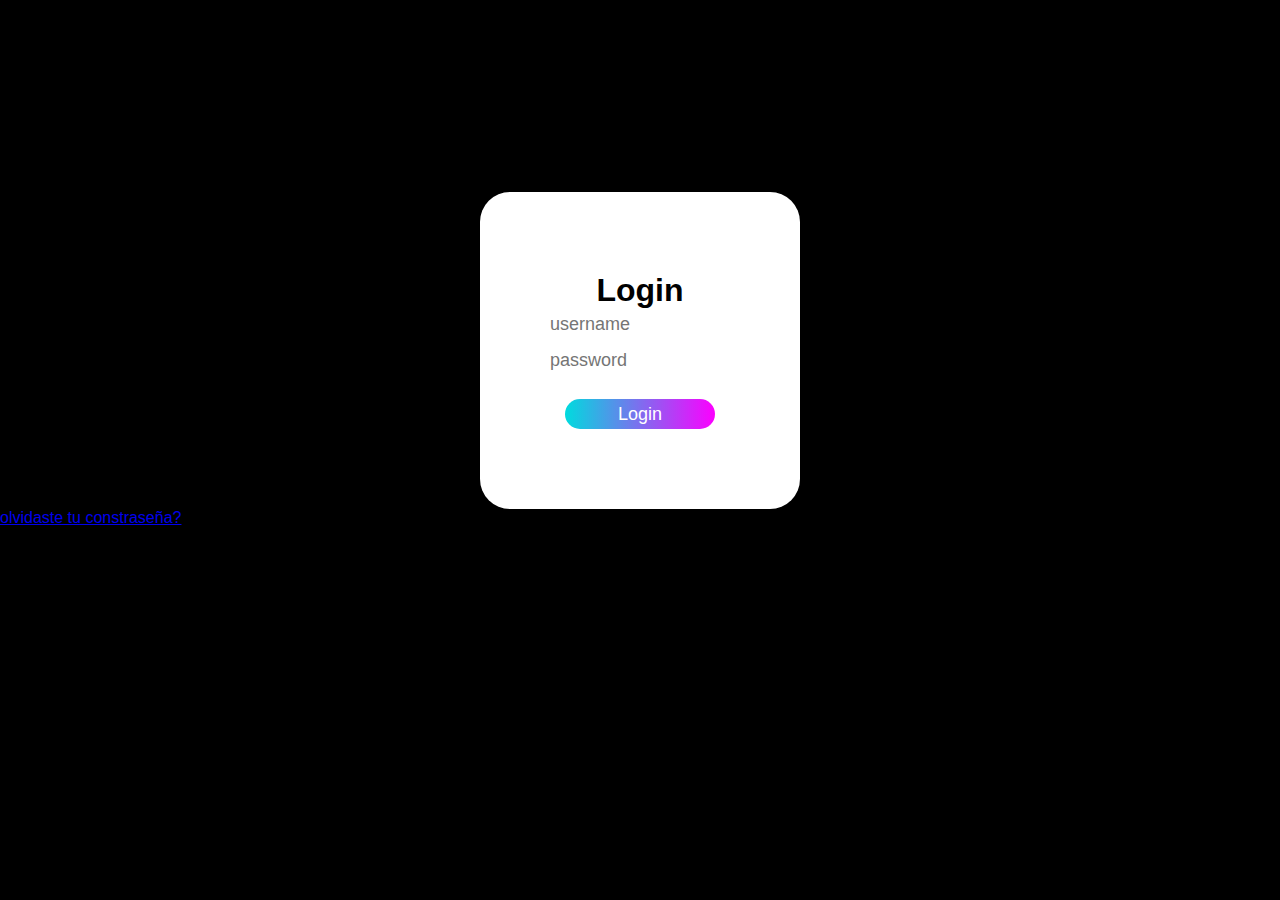
<file: inicioDeSesion.html>
<!DOCTYPE html>
<html>
<head>
    <title>Iniciar Sesion</title>
    <meta charset="utf-8">
    <link rel="stylesheet" type="text/css" href="estilo.css">
</head>
<body class="lgn__bdy">
    <form action="#" method="POST">
        <div class="lgn__box">
            <h1>Login</h1> 

            <div class="form">
                <div class="item"> 
                    <i class="fa fa-user-circle" aria-hidden="true"></i>
                    <input type="email" placeholder="username" name="username"> 
                </div>

                <div class="item"> 
                    <i class="fa fa-key" aria-hidden="true"></i> 
                    <input type="password" placeholder="password" name="password">
                </div>
                <div class="lnk__box">
                    <a href="#"></a>
                </div>

            </div>
            
            <button id="btn-submit" class="lgn__button" type="submit">Login</button> 
        </div>
        <a href="#" class="lnk__rstPswrd">olvidaste tu constraseña?</a>
    </form>

    <script src="index.js"></script>
</body>
</html>
</file>
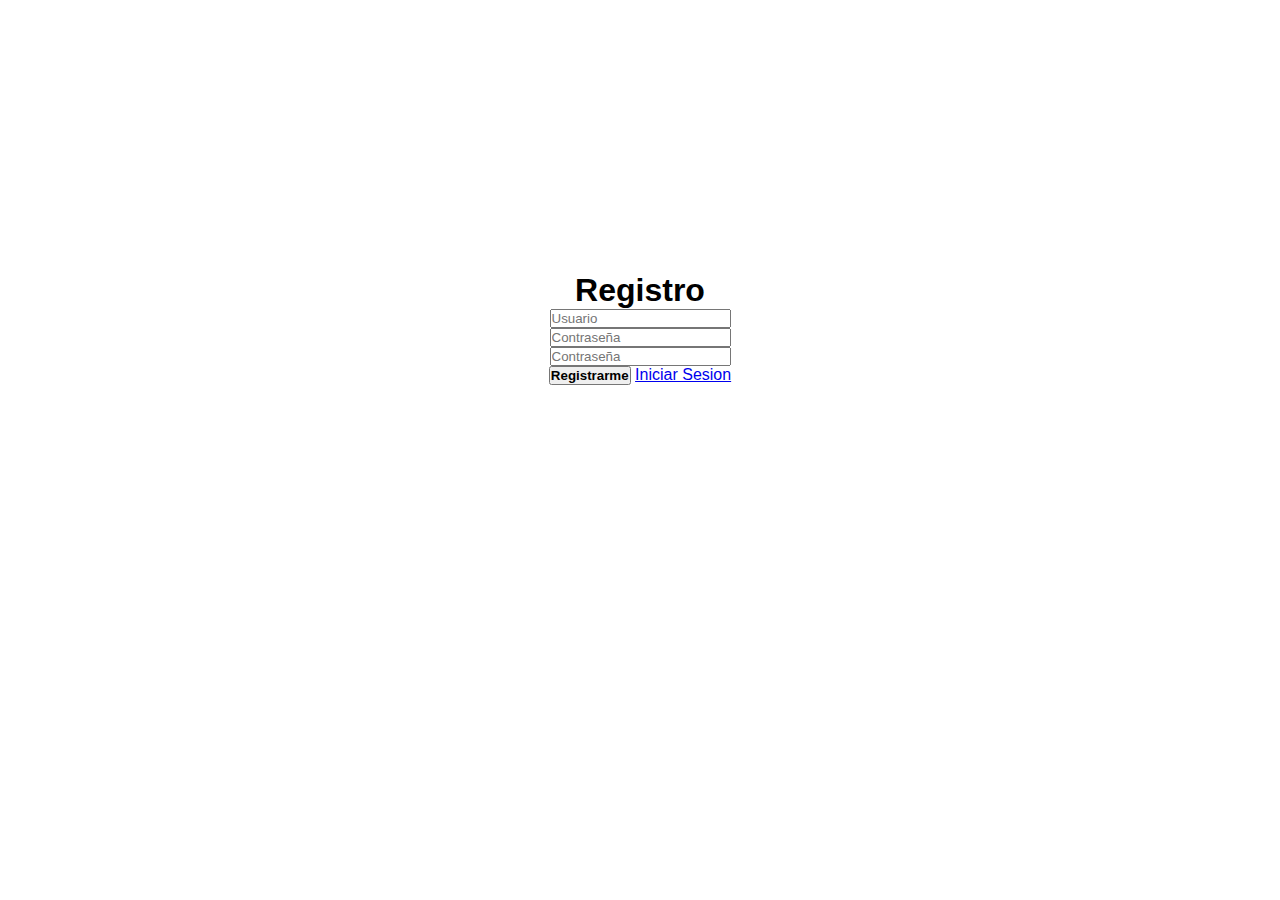
<file: registrioUsuarios.html>
<!DOCTYPE html>
<html>
    <head>
        <title>Iniciar Sesion</title>
        <meta charset="utf-8">
        <link rel="stylesheet" type="text/css" href="estilo.css">
    </head>
    <body>
        <form action="#" method="POST">
            <div class="lgn__box"> 
                <h1>Registro</h1>
            
                <div class="usu__name">
                    <input type="text" placeholder="Usuario" name="txtUsuario" class="txt__ssn">
                </div>
                <div class="usu__pswrd">
                    <input type="password" placeholder="Contraseña" name="txtPswrd" class="txt__rgstr">
                </div>            
                <div>
                    <input type="password" placeholder="Contraseña" name="txtChPswrd" class="txt__ckpswrd">
                </div>
                <button class="btn__sbmt" type="submit"><b>Registrarme</b></button>
                <a href="/DisenioWeb2/registroUsuarios.html" class="rgstr">Iniciar Sesion</a>
            </div>
        </form>
    </body>

</html>
</file>
<file: estilo.css>
:root{
	--gold1:#F4BD76;
	--gold2:#F6CD8F;
	--gray:#ffffff80;
	--gray2: #f7d9d990;
	--shadow: 0 8px 8px;
	--color_shadow: #00000033;
}


*{
	margin: 0;
	padding: 0;
	box-sizing: border-box;
}
 	body{
 		font-family: 'Comfortaa', sans-serif;
 	}

 	.container{
 		width: 90%;
 		max-width: 1200px;
 		margin: 0 auto;
 		overflow: hidden;
 		padding: 100px 0;
 		height: auto;
 	}

 	.container--modifier{
 		width: 80%;
 	}

 	.hero{
 		width: 100%;
 		min-height: 100vh;
 		background: linear-gradient(180deg, #30353B 0%, #1A1B1F 100%);
 	}

 	.nav__hero{
 		color: #fff;
 		height: 70px;
 		border-bottom: 1px solid rgba(255, 255, 255, 0.1);
 	}

 	.nav__container{
 		display: flex;
 		align-items: center;
 		justify-content: space-between;
 		height: inherit;
 		padding: 0;
 	}

 	.logo__name{
 		font-size: 24px;
 	}

 	.link{
 		display: inline-block;
 		color: inherit;
 		text-decoration: none;
 		font-weight: 300;
 		padding: 10px;
 	}

 	.link--active{
 		color: var(--gold1);
 		font-weight: 700;
 	}

 	.point{
 		color: var(--gold2);
 	}

 	.hero__main{
 		height: calc(100vh - 70px);
 		display: flex;
 		align-items: center;
 		padding: 0;
 	}

 	.mockup{
 		object-fit: cover;
 		height: calc(100vh - 70px);

 	}

 	.tittle{
 		font-size: 56px;
 		font-weight: 300;
 		color: #fff;
 	}

 	.tittle--active{
 		color: var(--gold1);
 		font-weight: 700;
 	}

 	.copy{
 		font-size: 24px;
 		color: var(--gray);
 		text-shadow: var(--shadow) var(--color_shadow);
         margin: 15px 0;
 	}

     .copy__active{
         font-weight: 700;
        }

        .cta{
            padding: 20px 30px;
            display: inline-block;
            background: linear-gradient(180deg, #F7CE90 0%, #F4BD76 100%);
            text-decoration: none;
            color: black;
            font-weight: 700;
            box-shadow: var(--shadow) var(--color_shadow);
            border-radius: 6px;
        }
	.lgn__box{
		border: var(--gold1);
		border-radius: 30px;
    	width: 25%;
    	text-align: center;
    	margin: 0	 auto;
    	margin-top: 15%;
    	background: white;
    	padding: 80px 30px;
	}
	.lgn__box h1{
		color: black;
	}
	.lgn__box .form .item input{
		width: 200px; 
		border: 0; 
		border-bottom: 5px solid white; 
		font-size: 18px; 
		background: #ffffff00; 
		color: black; 
		padding: 5px 10px; 
	}
	.lgn__box .form .item .i{
		color: white;
    	 font-size: 18px;
	}
	.lgn__button{
	border: 0; 
    width: 150px; 
	height: 30px;
    margin-top: 18px; 
    font-size: 18px; 
    color: white; 
    border-radius: 25px;
    background-image: linear-gradient(to right, #00dbde 0%, #fc00ff 100%);
	}
	.lgn__bdy{
		background: url("../img/12345.jpg") center;
		background-size: 100% auto;
		background-repeat: no-repeat;
		background: black;
	}
</file>
